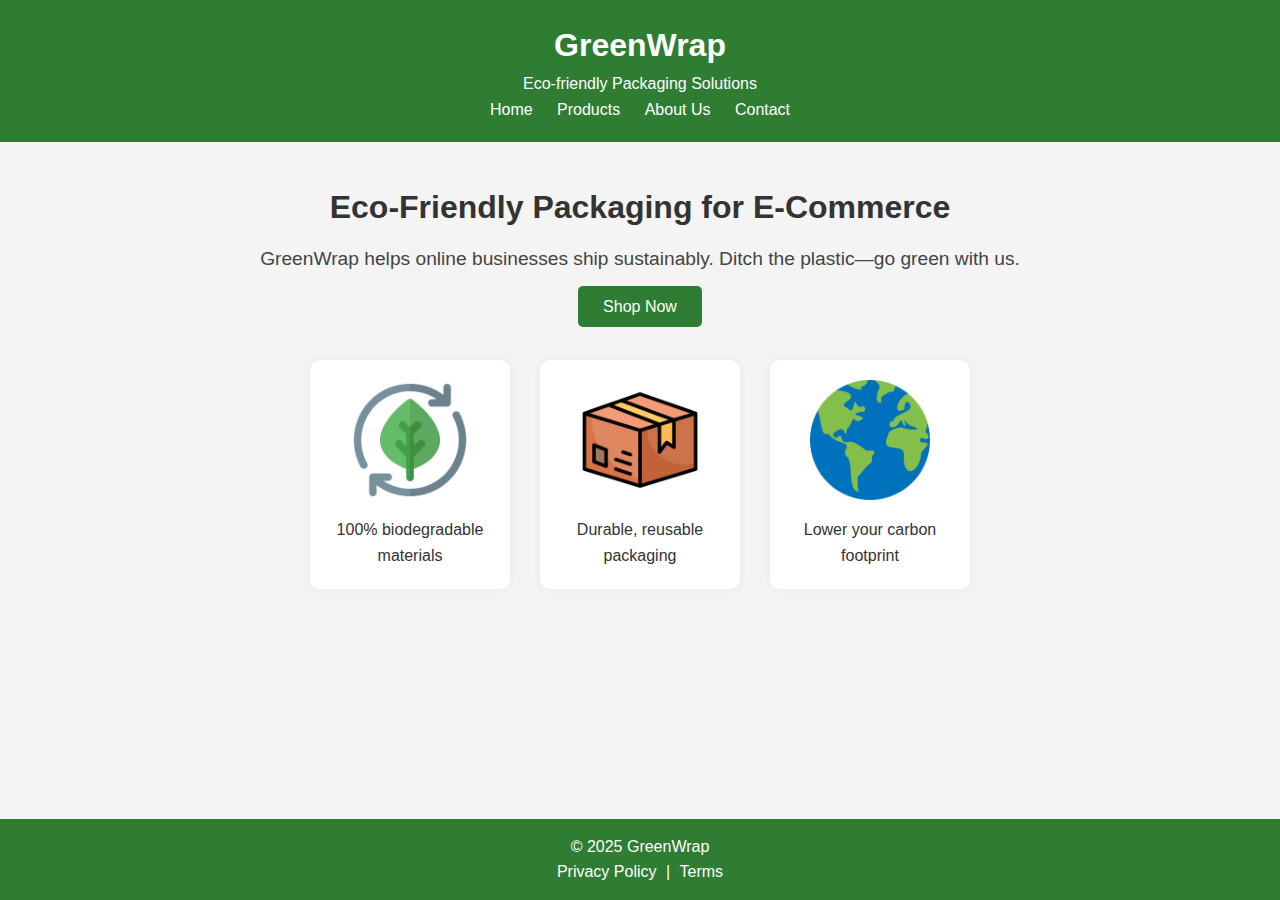
<file: index.html>
<!DOCTYPE html>
<html lang="en">
<head>
  <meta charset="UTF-8" />
  <meta name="viewport" content="width=device-width, initial-scale=1" />
  <title>GreenWrap - Home</title>
  <link rel="stylesheet" href="style.css" />
  <meta name="viewport" content="width=device-width, initial-scale=1">

</head>
<body>
  <header>
    <h1>GreenWrap</h1>
    <p>Eco-friendly Packaging Solutions</p>
    <nav>
      <a href="index.html">Home</a>
      <a href="products.html">Products</a>
      <a href="about.html">About Us</a>
      <a href="contact.html">Contact</a>
    </nav>
  </header>

  <main class="home-content">
  <section class="hero">
    <h2>Eco-Friendly Packaging for E-Commerce</h2>
    <p>GreenWrap helps online businesses ship sustainably. Ditch the plastic—go green with us.</p>
    <a href="products.html" class="cta-button">Shop Now</a>
  </section>

  <section class="features">
    <div class="feature">
      <img src="Images/Eco.png" alt="Eco Icon">
      <p>100% biodegradable materials</p>
    </div>
    <div class="feature">
      <img src="Images/Packaging.png" alt="Packaging Icon">
      <p>Durable, reusable packaging</p>
    </div>
    <div class="feature">
      <img src="Images/Planet.png" alt="Planet Icon">
      <p>Lower your carbon footprint</p>
    </div>
  </section>
</main>


  <footer>
    <p>&copy; 2025 GreenWrap</p>
    <div class="footer-links">
      <a href="privacy.html">Privacy Policy</a> | <a href="terms.html">Terms</a>
    </div>
  </footer>
</body>
</html>
</file>
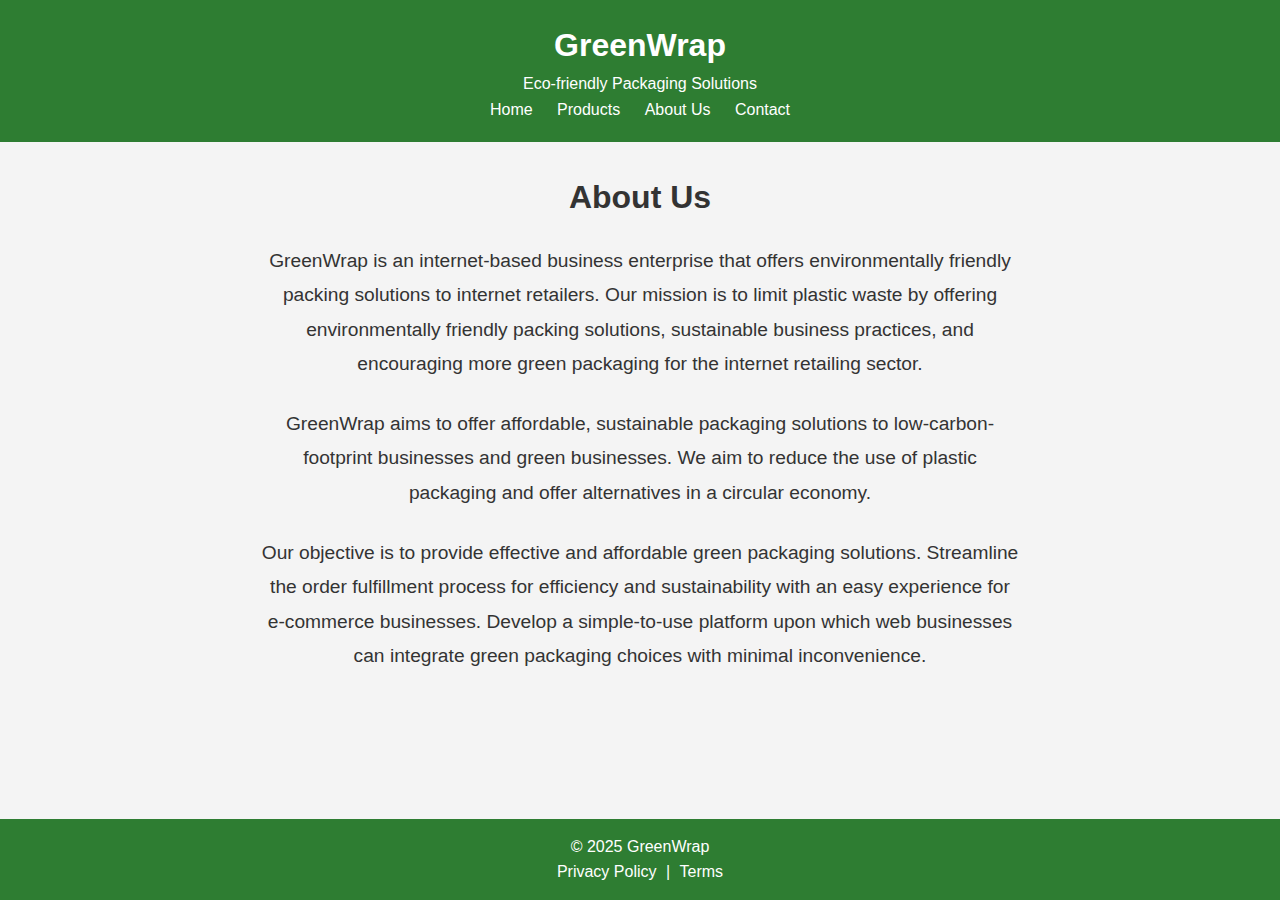
<file: about.html>
<!DOCTYPE html>
<html lang="en">
<head>
  <meta charset="UTF-8" />
  <meta name="viewport" content="width=device-width, initial-scale=1" />
  <title>GreenWrap - About Us</title>
  <link rel="stylesheet" href="style.css" />
  <meta name="viewport" content="width=device-width, initial-scale=1">

</head>
<body>
  <header>
    <h1>GreenWrap</h1>
    <p>Eco-friendly Packaging Solutions</p>
    <nav>
      <a href="index.html">Home</a>
      <a href="products.html">Products</a>
      <a href="about.html">About Us</a>
      <a href="contact.html">Contact</a>
    </nav>
  </header>

  <main>
  <section class="about-text">
    <h2>About Us</h2>
    <p>GreenWrap is an internet-based business enterprise that offers environmentally friendly packing solutions to internet retailers. Our mission is to limit plastic waste by offering environmentally friendly packing solutions, sustainable business practices, and encouraging more green packaging for the internet retailing sector.</p>
    <p>GreenWrap aims to offer affordable, sustainable packaging solutions to low-carbon-footprint businesses and green businesses. We aim to reduce the use of plastic packaging and offer alternatives in a circular economy.</p>
    <p>Our objective is to provide effective and affordable green packaging solutions.
Streamline the order fulfillment process for efficiency and sustainability with an easy experience for e-commerce businesses.
Develop a simple-to-use platform upon which web businesses can integrate green packaging choices with minimal inconvenience.
</p>
  </section>
</main>


  <footer>
    <p>&copy; 2025 GreenWrap</p>
    <div class="footer-links">
      <a href="privacy.html">Privacy Policy</a> | <a href="terms.html">Terms</a>
    </div>
  </footer>
</body>
</html>
</file>
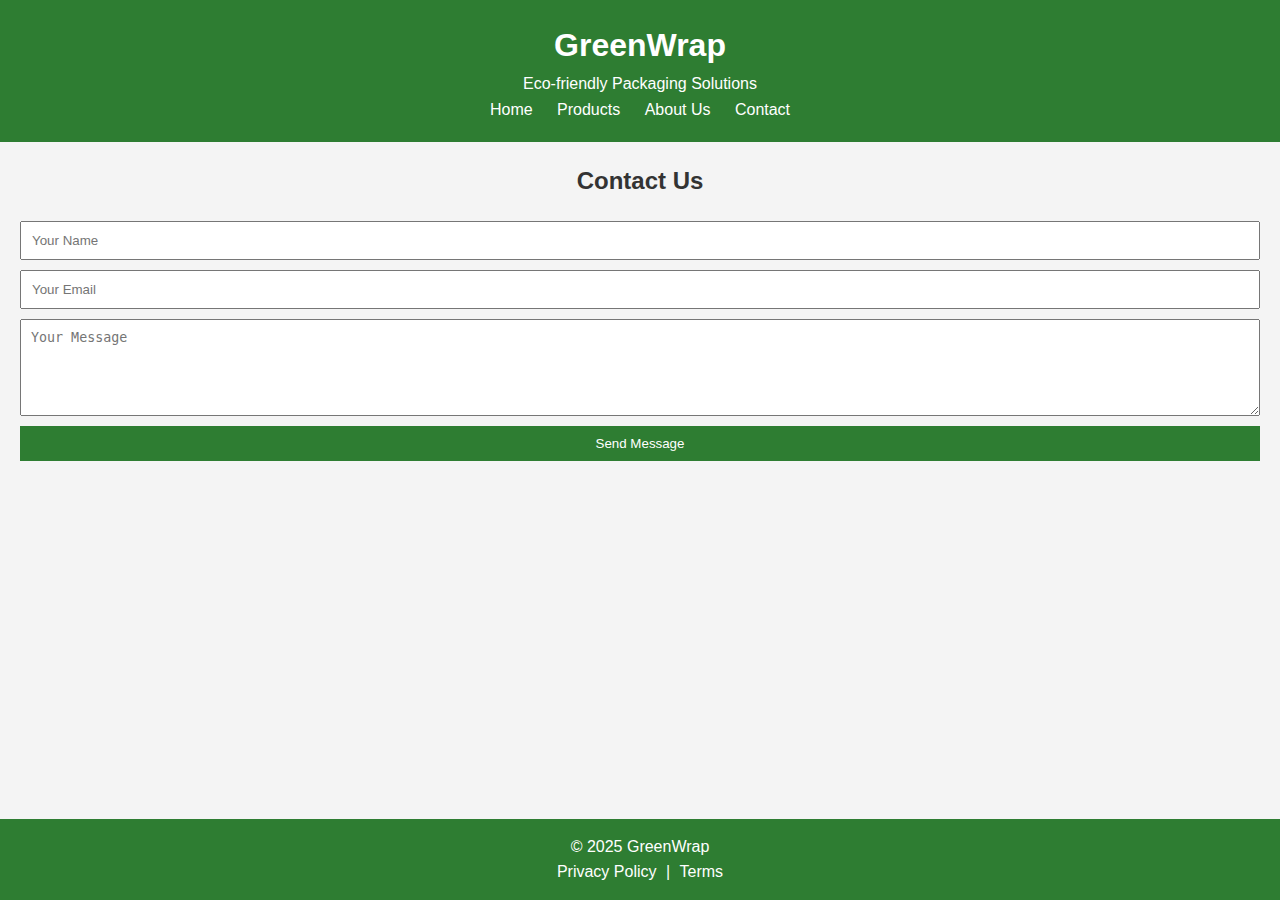
<file: contact.html>
<!DOCTYPE html>
<html lang="en">
<head>
  <meta charset="UTF-8" />
  <meta name="viewport" content="width=device-width, initial-scale=1" />
  <title>GreenWrap - Contact</title>
  <link rel="stylesheet" href="style.css" />
  <meta name="viewport" content="width=device-width, initial-scale=1">

</head>
<body>
  <header>
    <h1>GreenWrap</h1>
    <p>Eco-friendly Packaging Solutions</p>
    <nav>
      <a href="index.html">Home</a>
      <a href="products.html">Products</a>
      <a href="about.html">About Us</a>
      <a href="contact.html">Contact</a>
    </nav>
  </header>

  <main>
    <section>
      <h2>Contact Us</h2>
      <form>
        <input type="text" placeholder="Your Name" required />
        <input type="email" placeholder="Your Email" required />
        <textarea placeholder="Your Message" rows="5" required></textarea>
        <button type="submit">Send Message</button>
      </form>
    </section>
  </main>

  <footer>
    <p>&copy; 2025 GreenWrap</p>
    <div class="footer-links">
      <a href="privacy.html">Privacy Policy</a> | <a href="terms.html">Terms</a>
    </div>
  </footer>
</body>
</html>
</file>
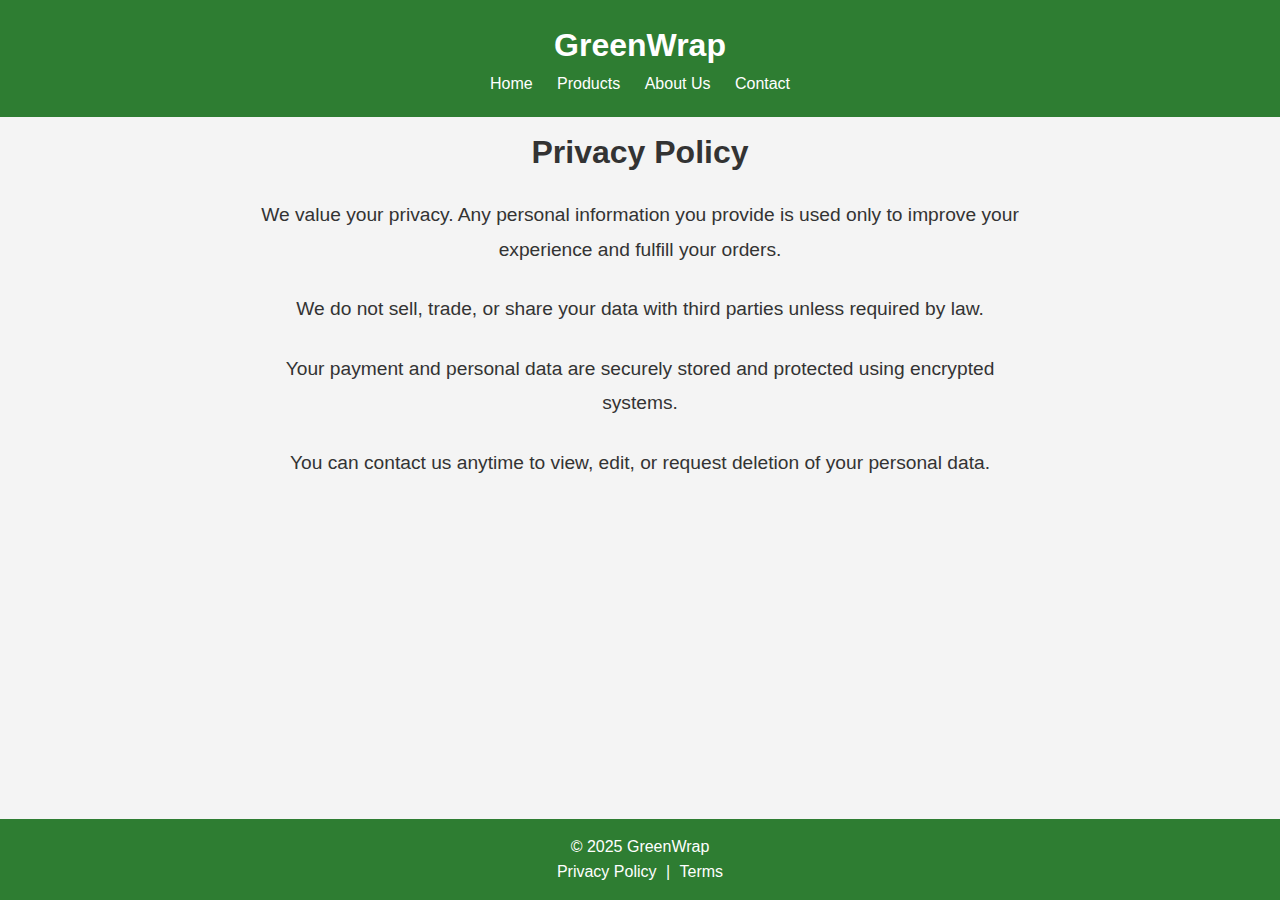
<file: privacy.html>
<!DOCTYPE html>
<html lang="en">
<head>
  <meta charset="UTF-8">
  <title>Privacy Policy - GreenWrap</title>
  <link rel="stylesheet" href="style.css">
</head>
<body>
  <header>
    <h1>GreenWrap</h1>
    <nav>
      <a href="index.html">Home</a>
      <a href="products.html">Products</a>
      <a href="about.html">About Us</a>
      <a href="contact.html">Contact</a>
    </nav>
  </header>

  <main class="about-text">
    <h2>Privacy Policy</h2>
    <p>We value your privacy. Any personal information you provide is used only to improve your experience and fulfill your orders.</p>
    <p>We do not sell, trade, or share your data with third parties unless required by law.</p>
    <p>Your payment and personal data are securely stored and protected using encrypted systems.</p>
    <p>You can contact us anytime to view, edit, or request deletion of your personal data.</p>
  </main>

  <footer>
    <p>&copy; 2025 GreenWrap</p>
    <div class="footer-links">
      <a href="privacy.html">Privacy Policy</a> | <a href="terms.html">Terms</a>
    </div>
  </footer>
</body>
</html>
</file>
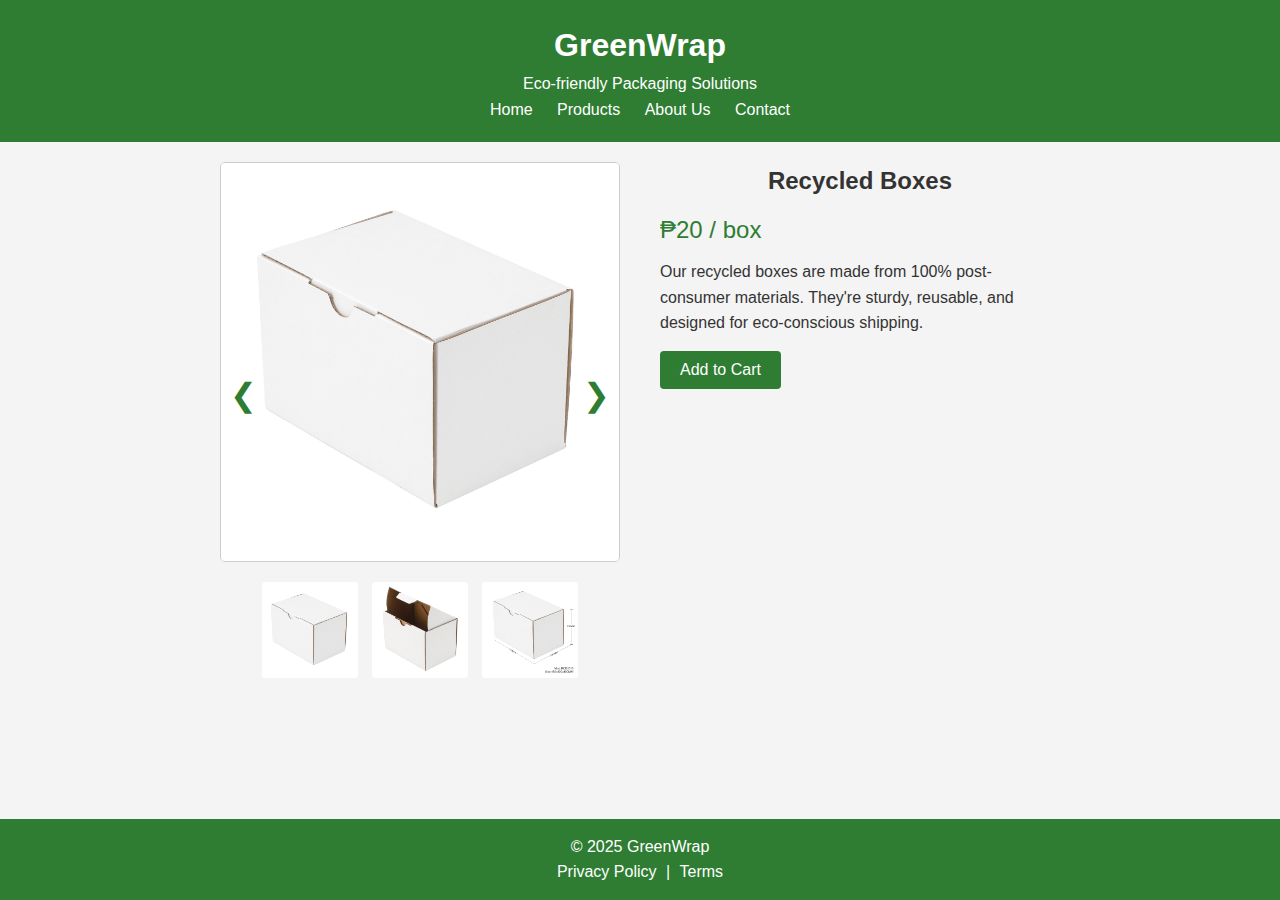
<file: product-boxes.html>
<!DOCTYPE html>
<html lang="en">
<head>
  <meta charset="UTF-8">
  <title>Recycled Boxes</title>
  <link rel="stylesheet" href="style.css">
  <meta name="viewport" content="width=device-width, initial-scale=1">

</head>
<body>
  <header>
    <h1>GreenWrap</h1>
    <p>Eco-friendly Packaging Solutions</p>
    <nav>
      <a href="index.html">Home</a>
      <a href="products.html">Products</a>
      <a href="about.html">About Us</a>
      <a href="contact.html">Contact</a>
    </nav>
  </header>

  <main class="product-page">
    <div class="product-view">
        <div class="product-image-slider">
            <button class="arrow left" onclick="prevImage()">&#10094;</button>
            <img id="mainImage" src="Images/Recycled box 1.png" alt="Recycled Boxes">
            <button class="arrow right" onclick="nextImage()">&#10095;</button>
          
            <div class="thumbnail-row">
              <img src="Images/Recycled box 1.png" onclick="setImage(0)">
              <img src="Images/Recycled box 2.png" onclick="setImage(1)">
              <img src="Images/Recycled box 3.png" onclick="setImage(2)">
            </div>
          </div>
      <div class="product-details">
        <h2>Recycled Boxes</h2>
        <p class="price">₱20 / box</p>
        <p>Our recycled boxes are made from 100% post-consumer materials. They're sturdy, reusable, and designed for eco-conscious shipping.</p>
        <button class="buy-button">Add to Cart</button>
      </div>
    </div>
  </main>

  <footer>
    <p>&copy; 2025 GreenWrap</p>
    <div class="footer-links">
      <a href="privacy.html">Privacy Policy</a> | <a href="terms.html">Terms</a>
    </div>
  </footer>

<script>
    const images = [
      "Images/Recycled box 1.png",
      "Images/Recycled box 2.png",   
      "Images/Recycled box 3.png"
    ];
    let currentIndex = 0;
  
    function setImage(index) {
      currentIndex = index;
      document.getElementById("mainImage").src = images[currentIndex];
    }
  
    function nextImage() {
      currentIndex = (currentIndex + 1) % images.length;
      setImage(currentIndex);
    }
  
    function prevImage() {
      currentIndex = (currentIndex - 1 + images.length) % images.length;
      setImage(currentIndex);
    }
  </script>
  
</body>
</html>
</file>
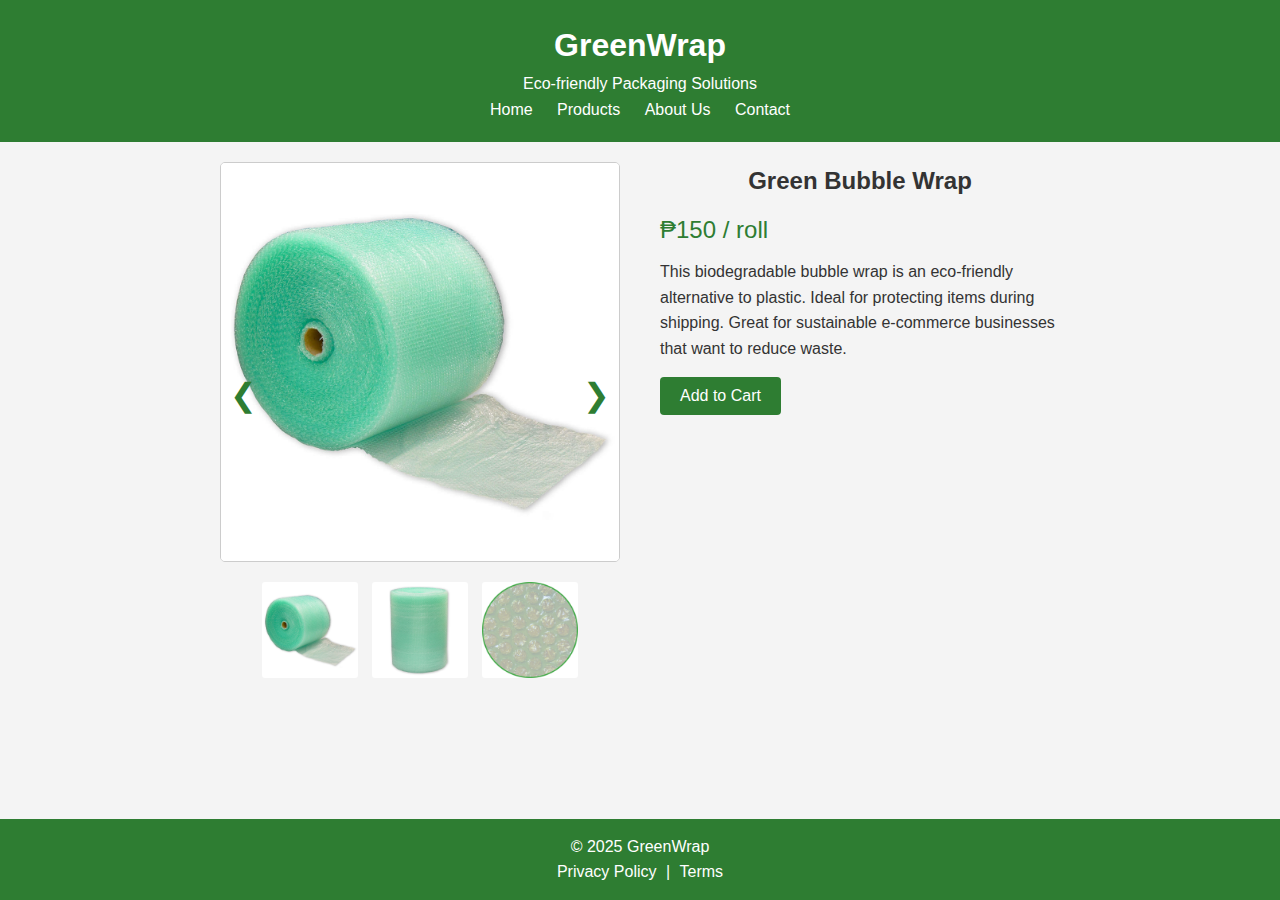
<file: product-bubblewrap.html>
<!DOCTYPE html>
<html lang="en">
<head>
  <meta charset="UTF-8">
  <title>Green Bubble Wrap</title>
  <link rel="stylesheet" href="style.css">
  <meta name="viewport" content="width=device-width, initial-scale=1">

</head>
<body>
  <header>
    <h1>GreenWrap</h1>
    <p>Eco-friendly Packaging Solutions</p>
    <nav>
      <a href="index.html">Home</a>
      <a href="products.html">Products</a>
      <a href="about.html">About Us</a>
      <a href="contact.html">Contact</a>
    </nav>
  </header>

  <main class="product-page">
    <div class="product-view">
      <div class="product-image-slider">
        <button class="arrow left" onclick="prevImage()">&#10094;</button>
        <img id="mainImage" src="Images/Green bubblewrap 1.png" alt="Green Bubble Wrap">
        <button class="arrow right" onclick="nextImage()">&#10095;</button>

        <div class="thumbnail-row">
          <img src="Images/Green bubblewrap 1.png" onclick="setImage(0)">
          <img src="Images/Green bubblewrap 2.png" onclick="setImage(1)">
          <img src="Images/Green bubblewrap 3.png" onclick="setImage(2)">
        </div>
      </div>

      <div class="product-details">
        <h2>Green Bubble Wrap</h2>
        <p class="price">₱150 / roll</p>
        <p>This biodegradable bubble wrap is an eco-friendly alternative to plastic. Ideal for protecting items during shipping. Great for sustainable e-commerce businesses that want to reduce waste.</p>
        <button class="buy-button">Add to Cart</button>
      </div>
    </div>
  </main>

  <footer>
    <p>&copy; 2025 GreenWrap</p>
    <div class="footer-links">
      <a href="privacy.html">Privacy Policy</a> | <a href="terms.html">Terms</a>
    </div>
  </footer>

  <script>
    const images = [
      "Images/Green bubblewrap 1.png",
      "Images/Green bubblewrap 2.png",
      "Images/Green bubblewrap 3.png"
    ];
    let currentIndex = 0;

    function setImage(index) {
      currentIndex = index;
      document.getElementById("mainImage").src = images[currentIndex];
    }

    function nextImage() {
      currentIndex = (currentIndex + 1) % images.length;
      setImage(currentIndex);
    }

    function prevImage() {
      currentIndex = (currentIndex - 1 + images.length) % images.length;
      setImage(currentIndex);
    }
  </script>
</body>
</html>
</file>
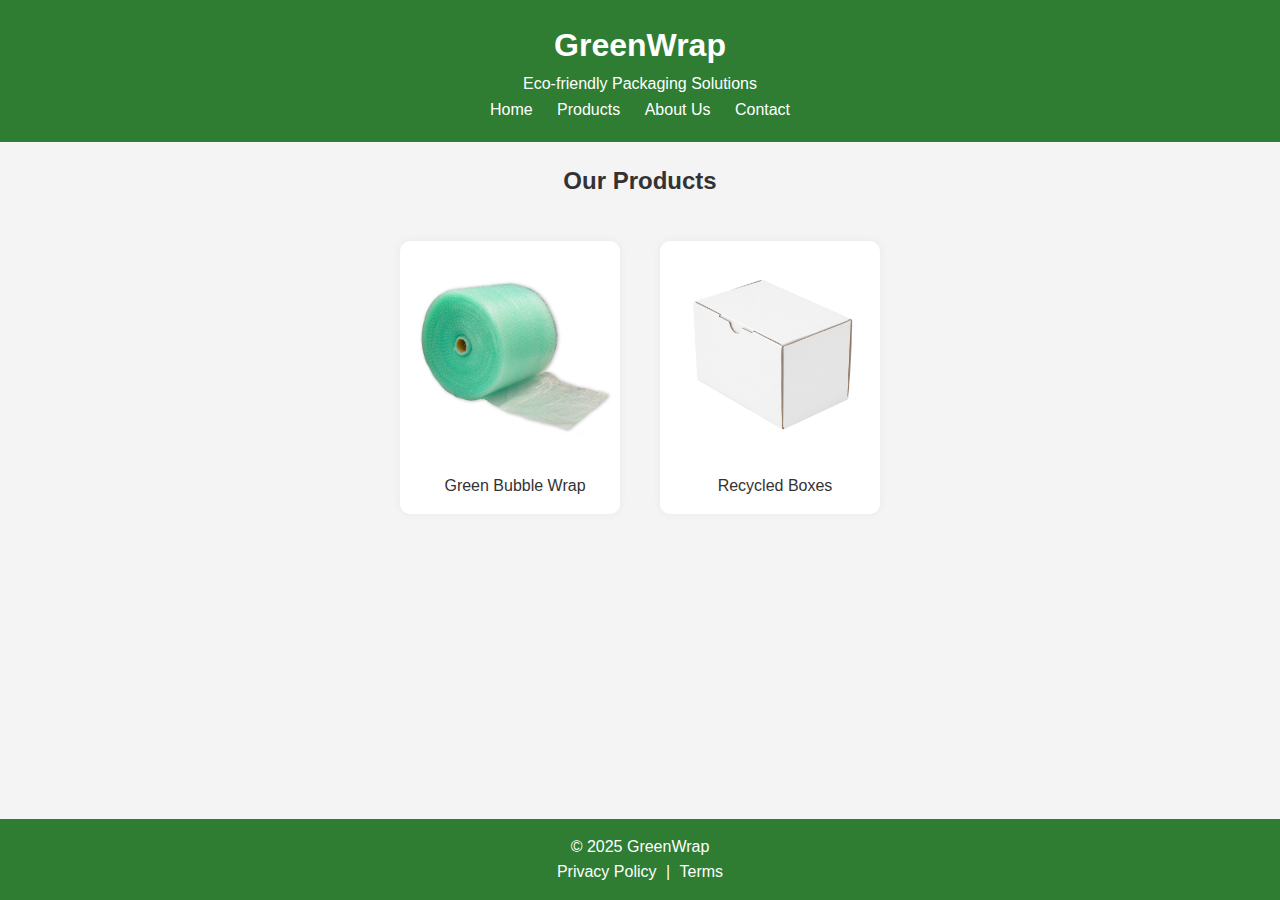
<file: products.html>
<!DOCTYPE html>
<html lang="en">
<head>
  <meta charset="UTF-8">
  <meta name="viewport" content="width=device-width, initial-scale=1">
  <title>GreenWrap - Products</title>
  <link rel="stylesheet" href="style.css">
  <meta name="viewport" content="width=device-width, initial-scale=1">

</head>
<body>
  <header>
    <h1>GreenWrap</h1>
    <p>Eco-friendly Packaging Solutions</p>
    <nav>
      <a href="index.html">Home</a>
      <a href="products.html">Products</a>
      <a href="about.html">About Us</a>
      <a href="contact.html">Contact</a>
    </nav>
  </header>

  <main>
    <h2>Our Products</h2>
    <div class="product-grid">
      <div class="product-item">
        <a href="product-bubblewrap.html">
          <img src="Images/Green bubblewrap 1.png" alt="Green Bubble Wrap">
          <p>Green Bubble Wrap</p>
        </a>
      </div>
      <div class="product-item">
        <a href="product-boxes.html">
          <img src="Images/Recycled box 1.png" alt="Recycled Boxes">
          <p>Recycled Boxes</p>
        </a>
      </div>
    </div>
  </main>
  

  <footer>
    <p>&copy; 2025 GreenWrap</p>
    <div class="footer-links">
      <a href="privacy.html">Privacy Policy</a> | <a href="terms.html">Terms</a>
    </div>
  </footer>
</body>
</html>
</file>
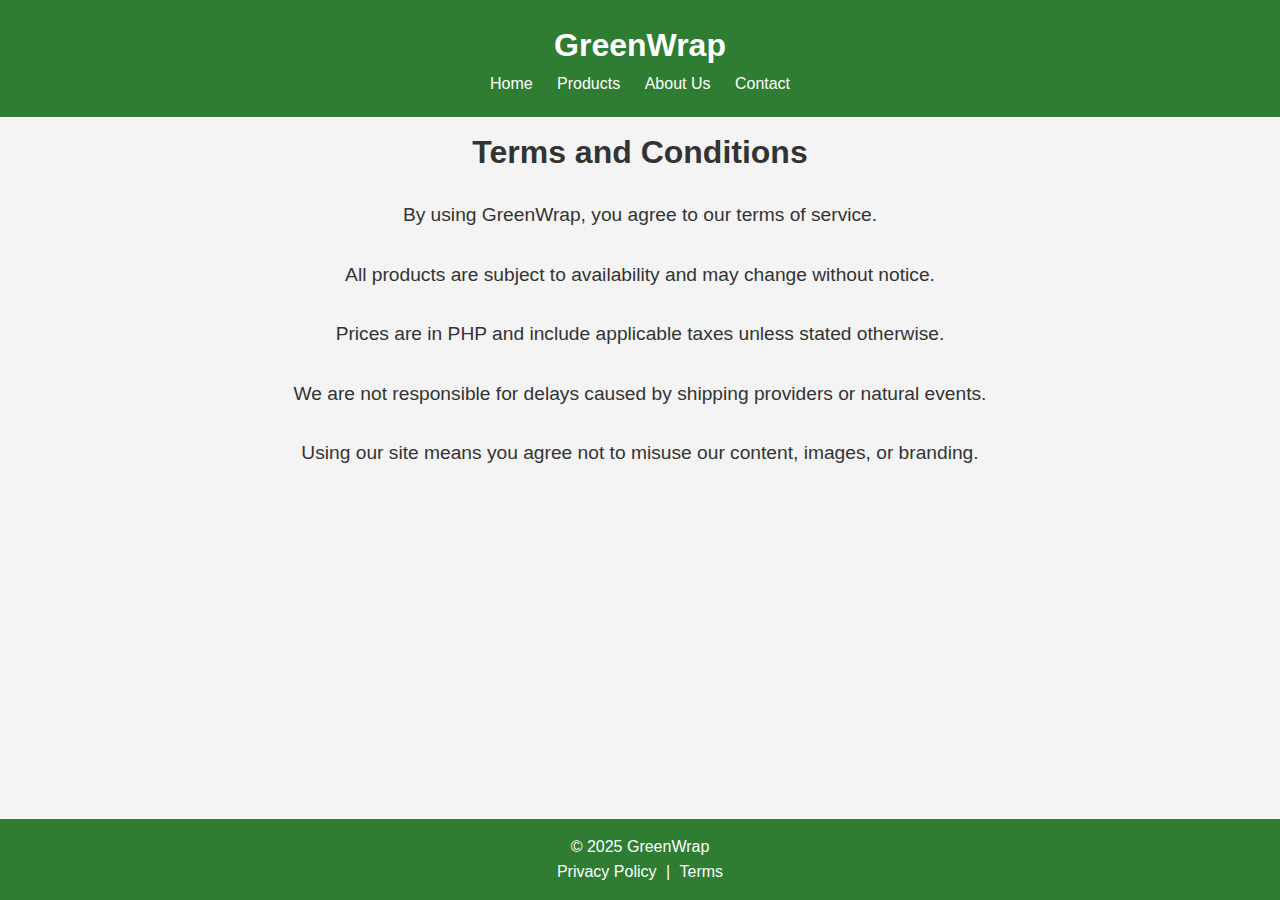
<file: terms.html>
<!DOCTYPE html>
<html lang="en">
<head>
  <meta charset="UTF-8">
  <title>Terms and Conditions - GreenWrap</title>
  <link rel="stylesheet" href="style.css">
</head>
<body>
  <header>
    <h1>GreenWrap</h1>
    <nav>
      <a href="index.html">Home</a>
      <a href="products.html">Products</a>
      <a href="about.html">About Us</a>
      <a href="contact.html">Contact</a>
    </nav>
  </header>

  <main class="about-text">
    <h2>Terms and Conditions</h2>
    <p>By using GreenWrap, you agree to our terms of service.</p>
    <p>All products are subject to availability and may change without notice.</p>
    <p>Prices are in PHP and include applicable taxes unless stated otherwise.</p>
    <p>We are not responsible for delays caused by shipping providers or natural events.</p>
    <p>Using our site means you agree not to misuse our content, images, or branding.</p>
  </main>

  <footer>
    <p>&copy; 2025 GreenWrap</p>
    <div class="footer-links">
      <a href="privacy.html">Privacy Policy</a> | <a href="terms.html">Terms</a>
    </div>
  </footer>
</body>
</html>
</file>
<file: style.css>
body {
  font-family: 'Arial', sans-serif;
  margin: 0;
  padding: 0;
  min-height: 100vh;
  display: flex;
  flex-direction: column;
  color: #333;
  min-height: 100vh;
  background-attachment: fixed;
  background-repeat: no-repeat;
  background-size: cover;
}


* {
    margin: 0;
    padding: 0;
    box-sizing: border-box;
  }
  
  html, body {
    height: 100%;
    font-family: Arial, sans-serif;
    line-height: 1.6;
    background-color: #f4f4f4;
    color: #333;
    display: flex;
    flex-direction: column;
    margin: 0;
    padding: 0;
  }
  
  header {
    background: #2e7d32;
    color: white;
    padding: 20px;
    text-align: center;
  }
  
  nav a {
    color: white;
    margin: 0 10px;
    text-decoration: none;
  }
  
  main {
    flex: 1 0 auto;
    padding: 20px;
  }
  
  .product {
    display: block;
    background: white;
    margin-bottom: 20px;
    padding: 15px;
    border: 1px solid #ccc;
    border-left: 5px solid #2e7d32;
    text-decoration: none;
    color: inherit;
    transition: background 0.2s;
  }
  
  form input,
  form textarea,
  form button {
    display: block;
    width: 100%;
    margin: 10px 0;
    padding: 10px;
  }
  
  form button {
    background-color: #2e7d32;
    color: white;
    border: none;
    cursor: pointer;
  }
  
  form button:hover {
    background-color: #27642b;
  }
  
  footer {
    flex-shrink: 0;
    background: #2e7d32;
    color: white;
    text-align: center;
    padding: 15px;
  }
  
  .footer-links a {
    color: white;
    text-decoration: none;
    margin: 0 5px;
  }

  .product-grid {
    display: flex;
    justify-content: center;
    gap: 40px;
    flex-wrap: wrap;
    padding: 20px 0;
  }
  
  .product-item {
    text-align: center;
    padding: 15px;
    border-radius: 10px;
    background: white;
    box-shadow: 0 0 10px rgba(0,0,0,0.05);
    transition: transform 0.2s, box-shadow 0.2s;
    width: 220px;
  }

  .product-item:hover {
    transform: translateY(-5px);
    box-shadow: 0 5px 15px rgba(0,0,0,0.1);
  }
  
  .product-item img {
    width: 200px;
    height: 200px;
    object-fit: contain;
    margin-bottom: 10px;
  }
  
  .product-item a {
    text-decoration: none;
    color: inherit;
    display: inline-block;
  }

  main h2 {
    text-align: center;
    margin-bottom: 20px;
  }

  .product-page {
    padding: 20px;
  }
  
  .product-view {
    display: flex;
    flex-wrap: wrap;
    gap: 40px;
    justify-content: center;
    align-items: flex-start;
    max-width: 1000px;
    margin: 0 auto;
  }  
  
  .product-image img {
    width: 400px;
    height: auto;
    border: 1px solid #ccc;
    border-radius: 5px;
  }
  
  .product-details {
    width: 400px;
  }
  
  .product-details h2 {
    margin-bottom: 10px;
  }
  
  .price {
    font-size: 1.5em;
    color: #2e7d32;
    margin-bottom: 10px;
  }
  
  .buy-button {
    background-color: #2e7d32;
    color: white;
    border: none;
    padding: 10px 20px;
    font-size: 1em;
    cursor: pointer;
    margin-top: 15px;
    border-radius: 4px;
  }
  
  .buy-button:hover {
    background-color: #27642b;
  }

  .thumbnail-row {
    margin-top: 10px;
    display: flex;
    gap: 10px;
  }
  
  .thumbnail-row img {
    width: 100px;
    height: 100px;
    object-fit: cover;
    cursor: pointer;
    border: 2px solid transparent;
    transition: border 0.2s;
  }
  
  .thumbnail-row img:hover {
    border: 2px solid #2e7d32;
  }

  .product-image-slider {
    width: 400px;
    position: relative;
  }
  
  .product-image-slider img {
    width: 100%;
    height: auto;
    border: 1px solid #ccc;
    border-radius: 5px;
  }
  
  .thumbnail-row {
    display: flex;
    justify-content: center;
    gap: 10px;
    margin-top: 10px;
  }
  
  .thumbnail-row img {
    width: 100px;
    height: 100px;
    object-fit: cover;
    cursor: pointer;
    border: 2px solid transparent;
    transition: border 0.2s;
  }
  
  .thumbnail-row img:hover {
    border: 2px solid #2e7d32;
  }
  
  .arrow {
    position: absolute;
    top: 45%;
    transform: translateY(-50%);
    font-size: 2em;
    background: none;
    border: none;
    color: #2e7d32;
    cursor: pointer;
    padding: 0 10px;
  }
  
  .arrow.left {
    left: 0;
  }
  
  .arrow.right {
    right: 0;
  }
  
  @media (max-width: 768px) {
  header h1 {
    font-size: 1.5em;
  }

  nav a {
    display: block;
    margin: 10px 0;
  }

  .product-view {
    flex-direction: column;
    align-items: center;
  }

  .product-image-slider,
  .product-details {
    width: 100%;
    max-width: 400px;
  }

  .thumbnail-row {
    flex-wrap: wrap;
    justify-content: center;
  }

  .thumbnail-row img {
    width: 80px;
    height: 80px;
  }

  .arrow {
    font-size: 1.5em;
  }

  footer {
    padding: 10px;
    font-size: 0.9em;
  }
}

.about-text {
  text-align: center;
  max-width: 800px;
  margin: 0 auto;
  padding: 10px 20px;
  
}

.about-text p {
  font-size: 1.2em;
  line-height: 1.8;
  padding-bottom: 25px;
}

.about-text h2 {
  font-size: 2em;
  margin-bottom: 20px;
}


.home-content {
  padding: 40px 20px;
  text-align: center;
}

.hero h2 {
  font-size: 2em;
  margin-bottom: 10px;
}

.hero p {
  font-size: 1.2em;
  margin-bottom: 20px;
  color: #444;
}

.cta-button {
  background-color: #2e7d32;
  color: white;
  text-decoration: none;
  padding: 12px 25px;
  font-size: 1em;
  border-radius: 5px;
  transition: background 0.3s;
}

.cta-button:hover {
  background-color: #27642b;
}

.features {
  display: flex;
  justify-content: center;
  flex-wrap: wrap;
  gap: 30px;
  margin-top: 40px;
}

.feature {
  max-width: 200px;
  background: white;
  border-radius: 10px;
  padding: 20px;
  box-shadow: 0 0 10px rgba(0,0,0,0.05);
  transition: transform 0.2s;
}

.feature:hover {
  transform: translateY(-5px);
}

.feature img {
  width: 120px;
  height: 120px;
  margin-bottom: 10px;
}
</file>
